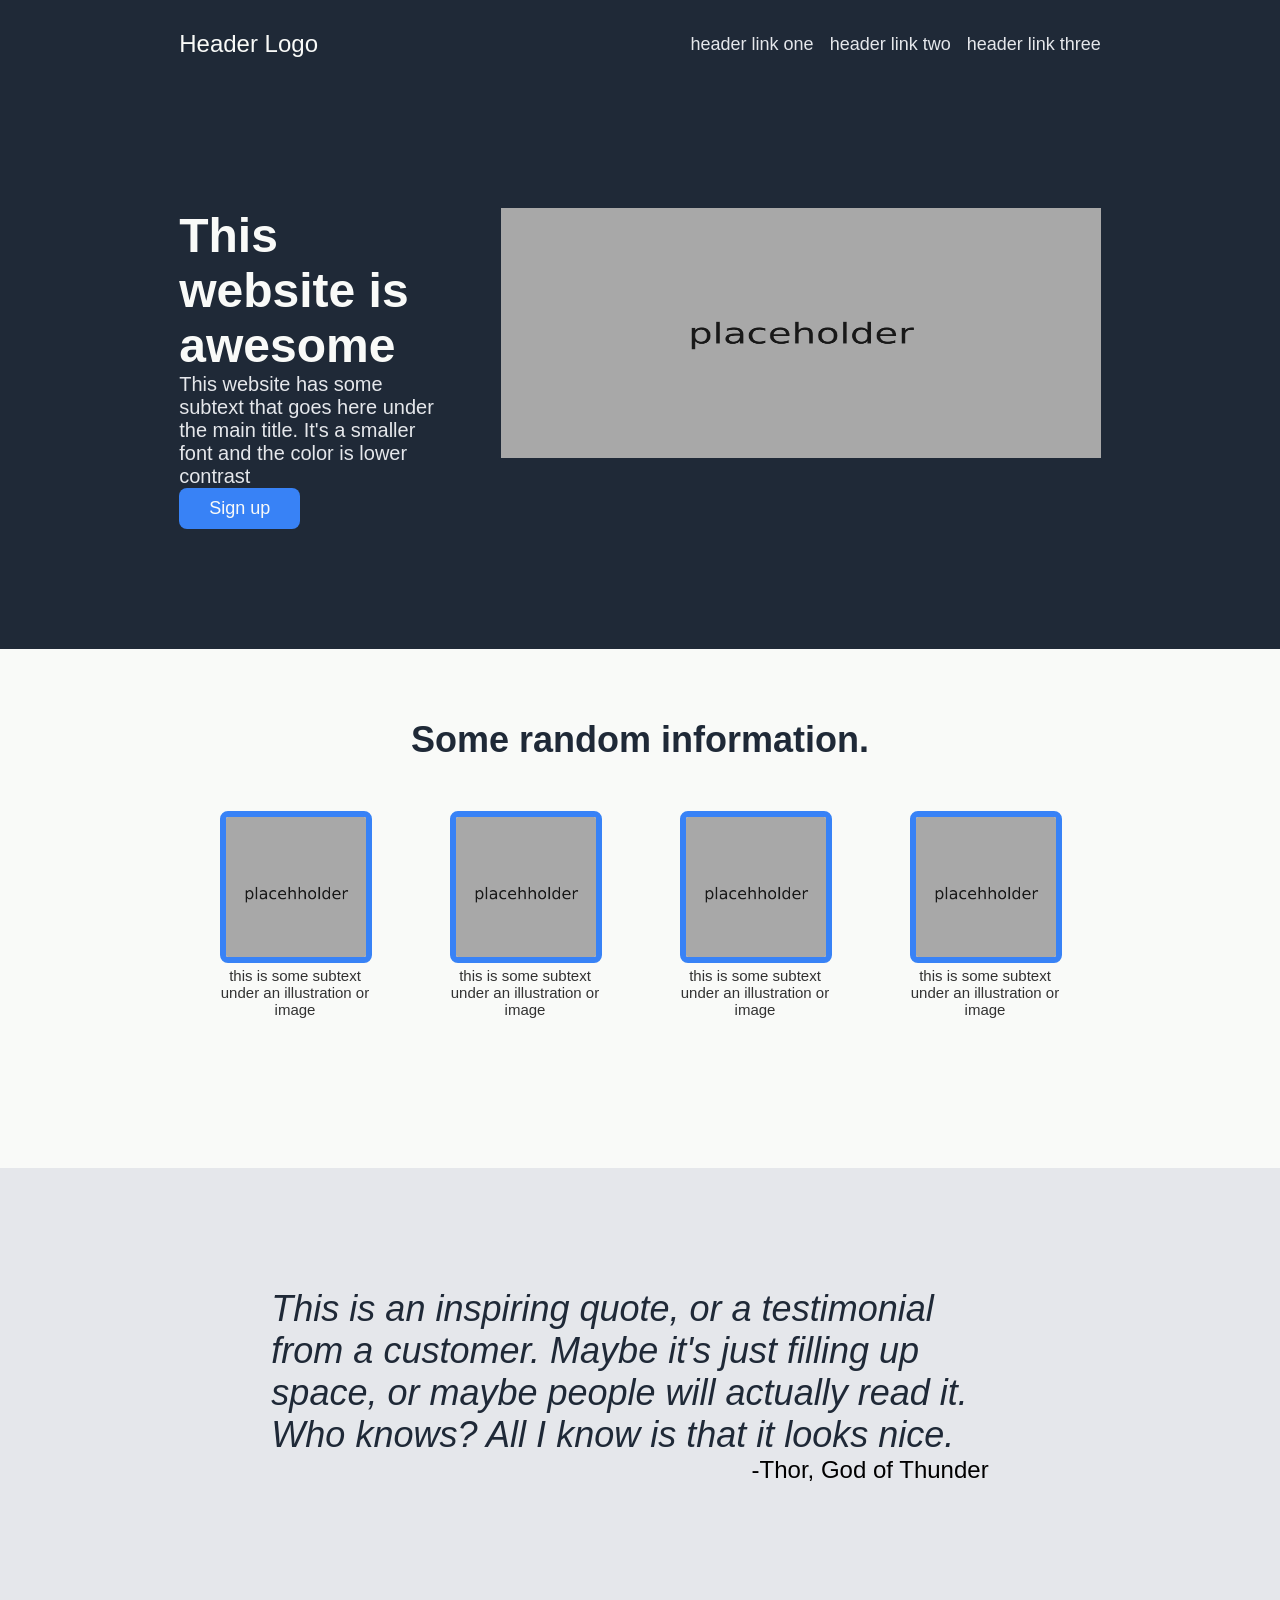
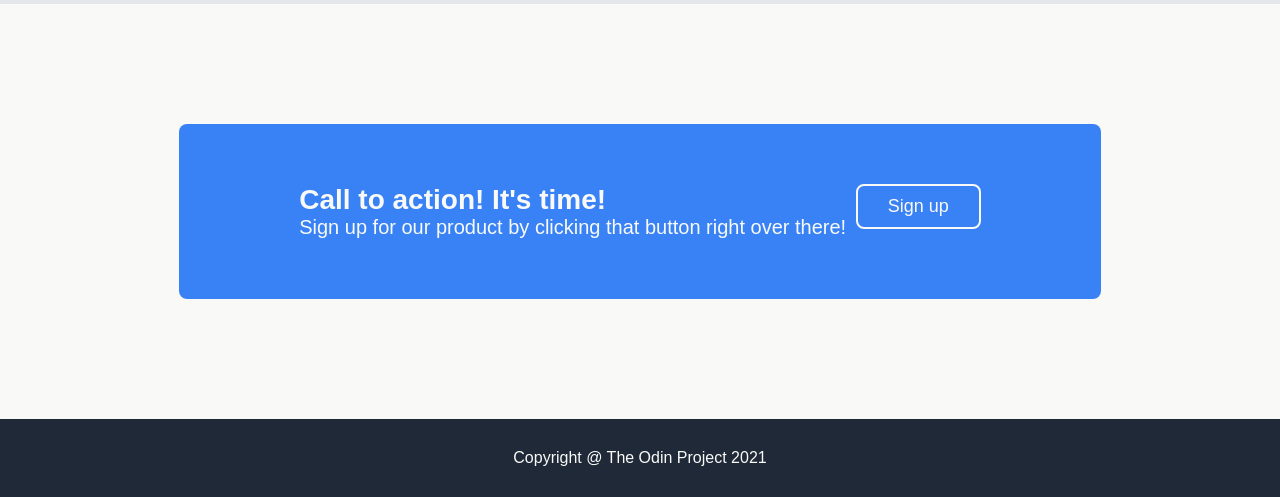
<file: index.html>
<!DOCTYPE html>
<html lang="en">
<head>
    <meta charset="UTF-8">
    <meta name="viewport" content="width=device-width, initial-scale=1.0">
    <title>Landing Page</title>
    <link rel="stylesheet" href="style.css">
</head>
<body>
    <!-- Header -->
    <div class="header">
        <div class="header-container">
            <div class="header-logo">
                Header Logo
            </div>
            <div class="header-links">
                <ul>
                    <li><a href="#">header link one</a></li>
                    <li><a href="#">header link two</a></li>
                    <li><a href="#">header link three</a></li>
                </ul>
            </div>
        </div>
    </div>

    <!-- Page content-->
    <div class="content-container">

        <!-- First content: intro -->
        <div class="intro-content">
            <div class="content-sizing">
                <div class="intro-container">
                    <div class="intro-left">
                        <div class="intro-title">This website is awesome</div>
                        <div class="intro-subtext">This website has some subtext that goes here under the main 
                            title. It's a smaller font and the color is lower contrast
                        </div>
                        <div class="intro-right">
                            <button class="intro-button">Sign up</button>
                        </div>
                    </div>
                    <div class="intro-right">
                        <img class="intro-image" src="./topImage.png" alt="intro-right image">
                    </div>
                </div>
            </div>
        </div>

        <!-- Second content: image tiles -->
        <div class="tiles-content">
            <div class="content-sizing">
                <div class="tiles-title">Some random information.</div>

                <div class="tiles-container">
                    <div class="tile">
                        <img class="tile-image" src="./imageBox.png" alt="image box 1">
                        <div class="tile-text">this is some subtext under an illustration or image</div>
                    </div>

                    <div class="tile">
                        <img class="tile-image" src="./imageBox.png" alt="image box 2">
                        <div class="tile-text">this is some subtext under an illustration or image</div>
                    </div>
                    
                    <div class="tile">
                        <img class="tile-image" src="./imageBox.png" alt="image box 3">
                        <div class="tile-text">this is some subtext under an illustration or image</div>
                    </div>
                    
                    <div class="tile">
                        <img class="tile-image" src="./imageBox.png" alt="image box 4">
                        <div class="tile-text">this is some subtext under an illustration or image</div>
                    </div>
                </div>
            </div>
        </div>
        
        <!-- Third content: quote -->
        <div class="quote-content">
            <div class="content-sizing">
                <div class="quote-container">
                    <div class="quote-text">
                        This is an inspiring quote, or a testimonial from a customer. Maybe it's just filling up space,
                        or maybe people will actually read it. Who knows? All I know is that it looks nice.
                    </div>
                    <div class="quote-author">
                        -Thor, God of Thunder
                    </div>
                </div>
            </div>
        </div>

        <!-- Forth content: call to action-->
        <div class="action-content">
            <div class="content-sizing">
                <div class="action-container">
                    <div class="action-left">
                        <div class="action-title">Call to action! It's time!</div>
                        <div class="action-subtext">
                            Sign up for our product by clicking that button right over there!
                        </div>
                    </div>
                
                    <div class="action-right">
                        <button class="action-button">Sign up</button>
                    </div>
                </div>
            </div>
        </div>
    </div>

    <!-- Footer -->
    <div class="footer">
        <div class="footer-text">
            Copyright @ The Odin Project 2021
        </div>
    </div>
</body>
</html>
</file>
<file: style.css>
body {
    background-color: #f9faf8;;
    height: 100vh;
    margin: 0;
    display: flex;
    flex-direction: column;
    font-family: 'Roboto', sans-serif;
}

/* Universal Border Edge */
.intro-button, .tile-image, .action-container, .action-button {
    border-radius: 8px;
}

/* Universal page sizing */
.header-container, .content-sizing {
    width: 72vw;
    margin: 0 auto;
}

/* Header, first item and footer backgrounds */
.header, .footer, .intro-content {
    background-color: #1f2937;
}

.header-container, .footer {
    display: flex;
    align-items: center;
    color: #f9faf8;
    padding: 30px 0px;
}

.header-container {
    justify-content: space-between;
}

.header-logo {
    color: #f9faf8;
    font-size: 24px;
    font-weight: 1600;
}

.header-links > ul {
    display: flex;
    align-items: center;
    gap: 16px;
}

.header-links > ul {
  list-style-type: none;
  margin: 0;
  padding: 0;
}

.header-links > ul > li > a {
    color: #e5e7eb;
    font-size: 18px;
    text-decoration: none;
}

.footer {
    justify-content: center;
}

/* Content */
.content-container {
    display: flex;
    flex: 1;
    flex-direction: column;
    justify-content: space-around;
}

.content-container > div {
    padding: 120px 0px;
}

.intro-container {
    display: flex;
    flex: 1;
}

.intro-left {
    display: flex;
    flex-direction: column;
    justify-content: space-around;
}

.intro-left > div {
    width: 85%;
}

.intro-title {
    color: #f9faf8;
    font-size: 48px;
    font-weight: 900;
}

.intro-subtext {
    color: #e5e7eb;
    font-size: 20px;
}

.intro-button {
    background-color: #3882f6;
    border: none;
    color: #f9faf8;
    font-size: 18px;
    padding: 10px 30px;
}

.intro-image {
    height: 250px;
    width: 600px;
}

.tiles-title {
    color:#1f2937;
    font-size: 36px;
    font-weight: 900;
    margin-top: -50px;
    margin-bottom: 50px;
    text-align: center;
}

.tiles-container {
    display: flex;
    align-items: center;
    justify-content: center;
    margin: 30px;
    gap: 80px;
}

.tile {
    align-self: flex-start;
    text-align: center;
    width: 150px;
}

.tile-image {
    border: 6px solid #3882f6;
    width: 140px;
    text-align: center;
}

.tile-text {
    color:#323232;
    font-size: 15px;
}

.quote-content {
    background-color: #e5e7eb;
    align-content: center;
}

.quote-container {
    display: flex;
    flex-direction: column;
    width: 80%;
    margin: 0 auto;
}

.quote-text {
    color: #1f2937;
    font-size: 36px;
    font-style: italic;
    font-weight: 300;
}

.quote-author {
    font-size: 24px;
    font-weight: 1400;
    padding-right: 20px;
    text-align: right;
}

.action-container {
    background-color: #3882f6;
    box-sizing: border-box;
    color: #f9faf8;
    display: flex;
    justify-content: space-between;
    padding: 60px 120px;
    width: 100%;
}

.action-title {
    font-size: 28px;
    font-weight: 900;
}

.action-subtext {
    columns: #e5e7eb;
    font-size: 20px;
}

.action-button {
    background-color: #3882f6;
    border: 2px solid #f9faf8;
    color: #f9faf8;
    font-size: 18px;
    padding: 10px 30px;
}
</file>
